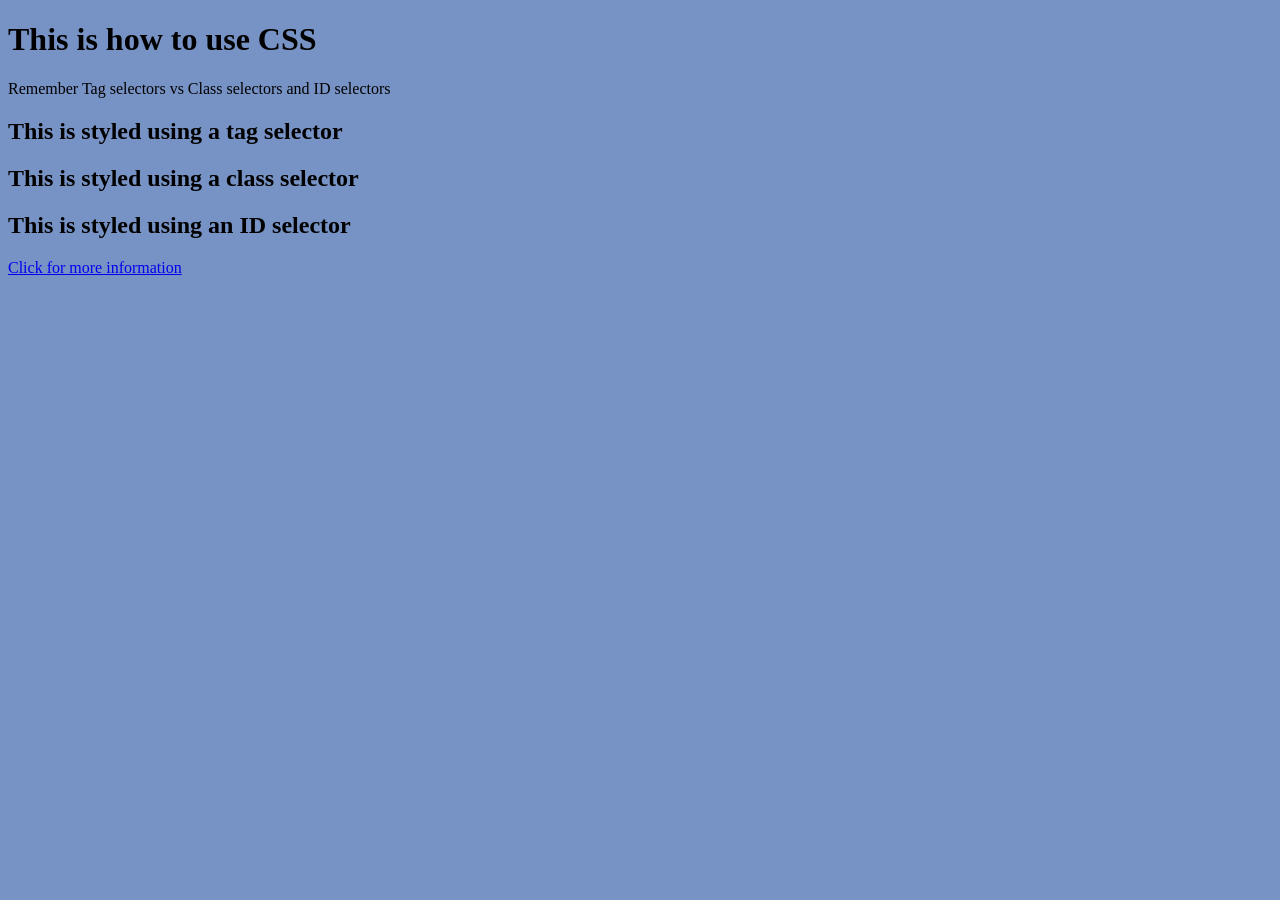
<file: css/index.html>
<!DOCTYPE html>
<html>

<head>
    <title>CSS</title>
    <link rel="stylesheet" type="text/css" href="style.css">
</head>

<body>
    <h1>This is how to use CSS</h1>
    <p>Remember Tag selectors vs Class selectors and ID selectors</p>
    <h2>This is styled using a tag selector</h2>
    <h2 class="class">This is styled using a class selector</h2>
    <h2 id="id">This is styled using an ID selector</h2>
    <a href="about.html">Click for more information</a>
</body>

</html>
</file>
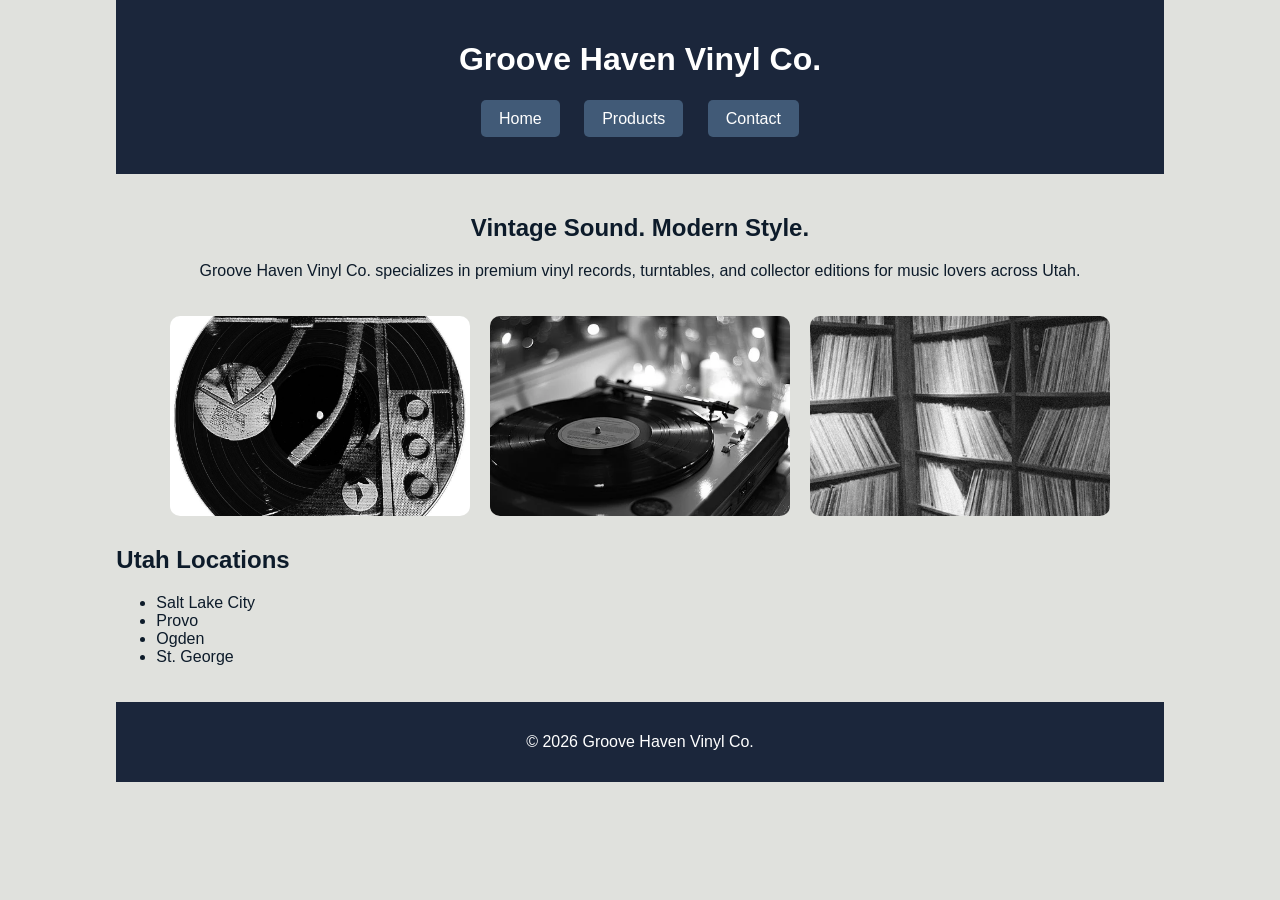
<file: Final Project/index.html>
<!DOCTYPE html>

<head>
    <link rel="stylesheet" href="style.css">
</head>

<body>

    <div class="container">

        <header>
            <h1 id="home-title">Groove Haven Vinyl Co.</h1>

            <nav>
                <ul class="nav-links">
                    <li><a href="index.html">Home</a></li>
                    <li><a href="services.html">Products</a></li>
                    <li><a href="contact.html">Contact</a></li>
                </ul>
            </nav>
        </header>

        <main>

            <section class="hero">
                <h2>Vintage Sound. Modern Style.</h2>
                <p>
                    Groove Haven Vinyl Co. specializes in premium vinyl records,
                    turntables, and collector editions for music lovers across Utah.
                </p>
            </section>

            <section class="image-gallery">

                <img src="images/il_fullxfull.1332834977_6jwo.jpg" alt="Vinyl Records">
                <img src="images/vintage-record-player-stockcake.webp" alt="Record Player">
                <img src="images/Vinyl-Header-Designs-New_1500x.jpg" alt="Music Collection">

            </section>

            <section class="locations">
                <h2>Utah Locations</h2>

                <ul>
                    <li>Salt Lake City</li>
                    <li>Provo</li>
                    <li>Ogden</li>
                    <li>St. George</li>
                </ul>
            </section>

        </main>

        <footer>
            <p>© 2026 Groove Haven Vinyl Co.</p>
        </footer>

    </div>

</body>

</html>
</file>
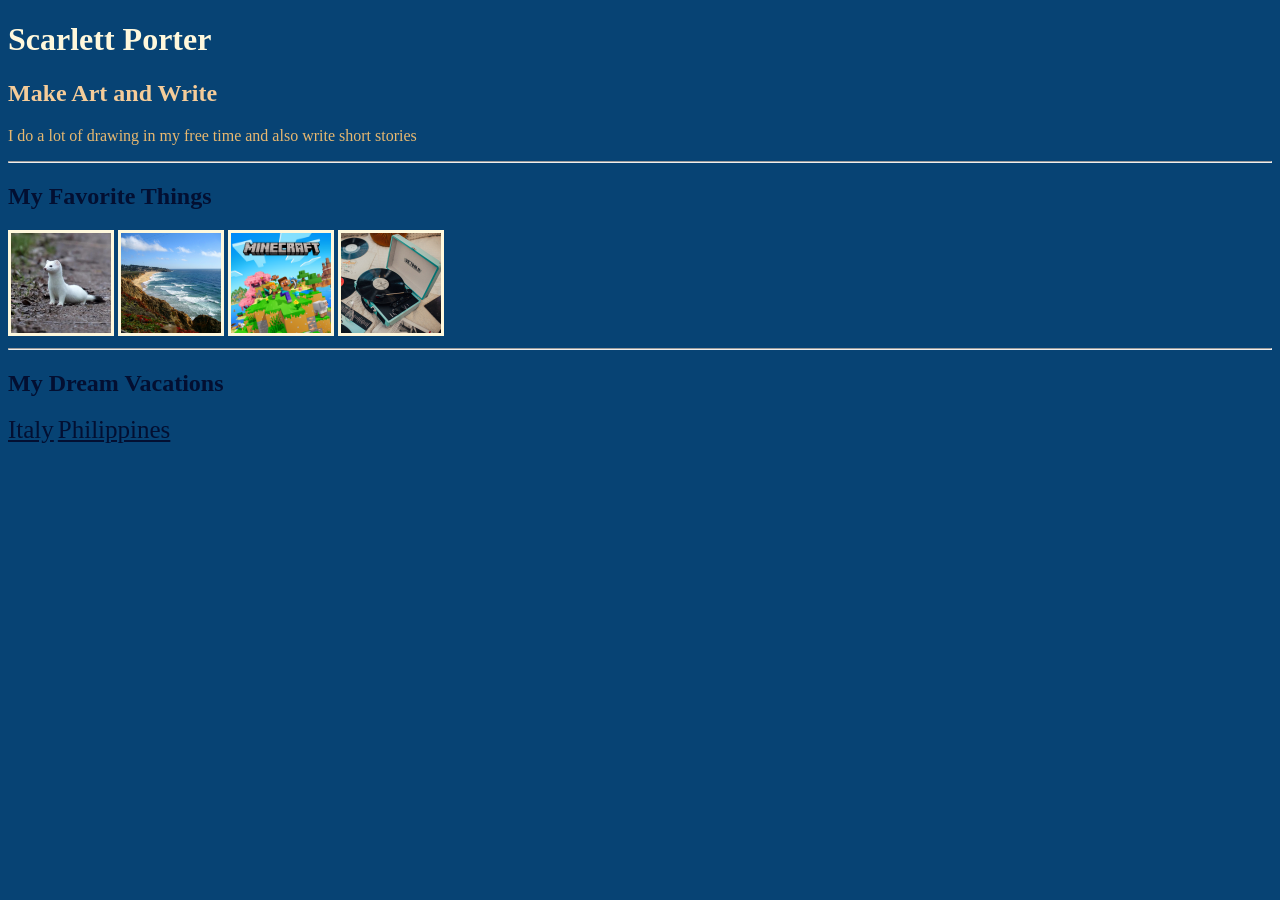
<file: HTML Skeleton/Index.html>
<!DOCTYPE html>
<html>

<head>
    <title>Scarlett Porter</title>
</head>

<body style="background-color:rgb(7, 67, 116)">
    <h1 style="font-family: serif; color: cornsilk;">Scarlett Porter
    </h1>
    <h2 style="font-family: serif; color: rgb(245, 204, 153);">Make Art and Write
    </h2>
    <p style="font-family: serif; color: rgb(231, 184, 112);">I do a lot of drawing
        in my free time and also write short stories</p>
    <hr>
    <h2 style="font-family: serif; color: rgb(3, 15, 49);">My Favorite Things</h2>
    <img style="border-style: solid;color: cornsilk" src="images/ermine.jpg" height="100px" width="100px">
    <img style="border-style: solid;color: cornsilk" src="images/view-of-montara-from.jpg" height="100px" width="100px">
    <img style="border-style: solid;color: cornsilk" src="images/Minecraft_2024_cover_art.png" height="100px"
        width="100px">
    <img style="border-style: solid;color: cornsilk" src="images/Top_9_Rap_Vinyl_Records2.jpg" height="100px"
        width="100px">
    <hr>

    <h2 style="font-family: serif; color: rgb(3, 15, 49);">My Dream Vacations</h2>
    <a style="font-family: serif; color: rgb(3, 15, 49); font-size: 25px"
        href="https://en.wikipedia.org/wiki/Italy">Italy</a>
    <a style="font-family: serif; color: rgb(3, 15, 49); font-size: 25px"
        href="https://en.wikipedia.org/wiki/Philippines">Philippines</a>
</body>

</html>
</file>
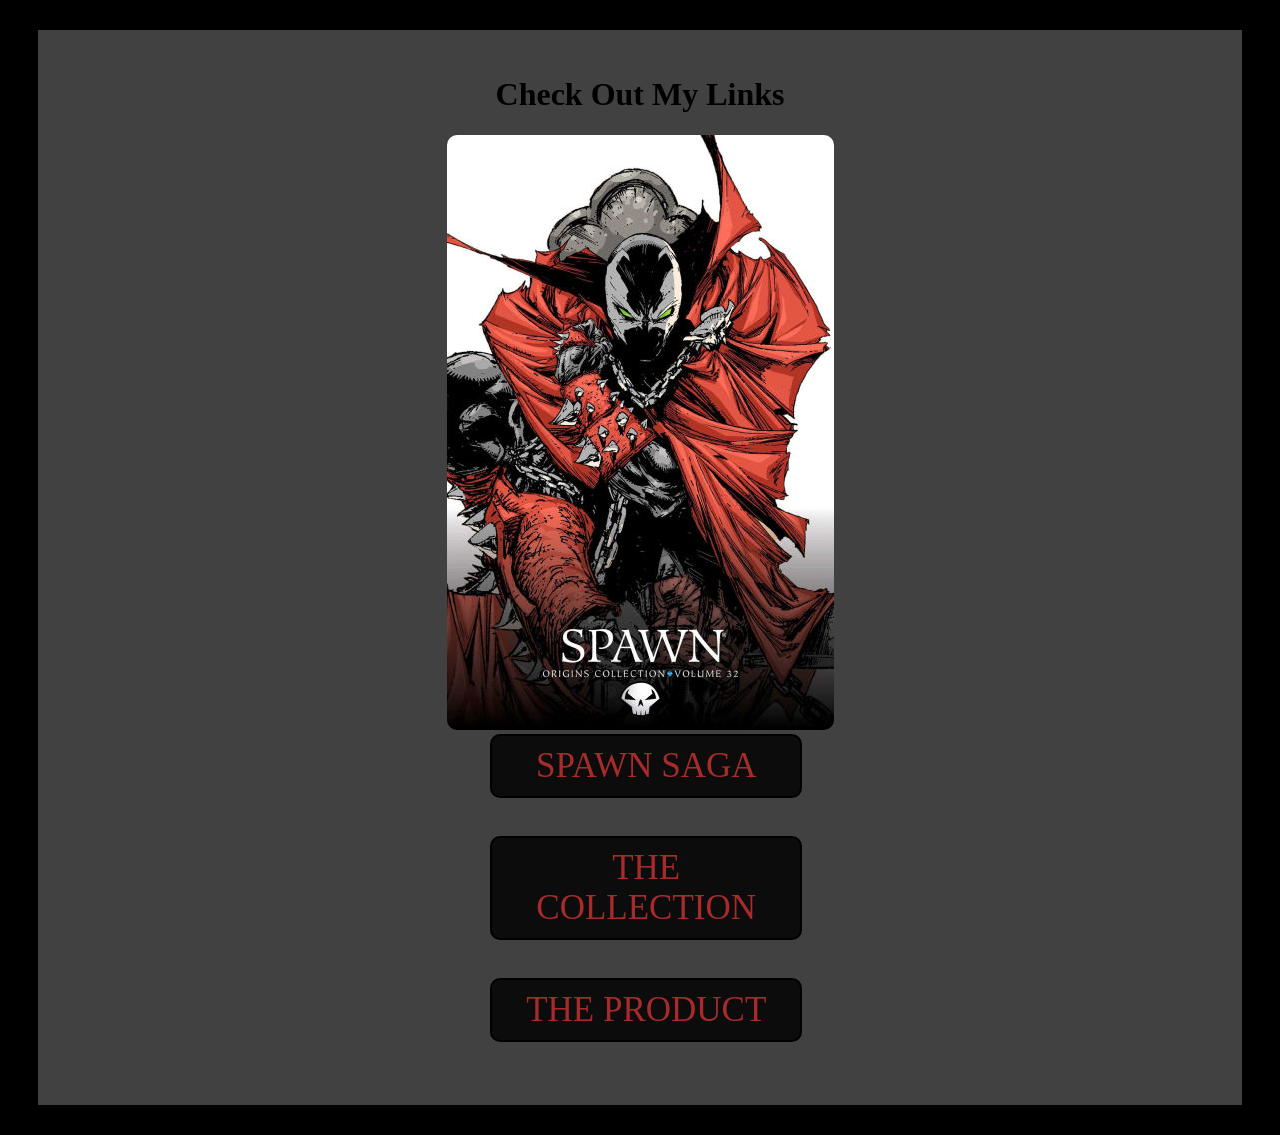
<file: micro interactions/index.html>
<!DOCTYPE html>
<html>

<head>
    <title>Cool Buttons</title>
    <link rel="stylesheet" text="text/css" href="style.css">
</head>

<body>
    <div class="wrapper">
        <h1>Check Out My Links</h1>
        <img id="heroimg" src="images/9781534331082_p0_v1_s600x595.jpg">
        <br>
        <a href="https://en.wikipedia.org/wiki/Spawn_(character)">SPAWN SAGA</a>
        <br>
        <a
            href="https://www.crushingkrisis.com/crushing-comics/spawn-todd-mcfarlane-definitive-collecting-guide-and-reading-order/">THE
            COLLECTION</a>
        <br>
        <a
            href="https://mcfarlanetoysstore.com/comics/spawn/?srsltid=AfmBOopWwJa6dobjIQMqOs_hAGC9Je1cpHskUUNZYiXuJ2odOwbRzot2&page=1">THE
            PRODUCT</a>
        <br>
    </div>
</body>


</html>
</file>
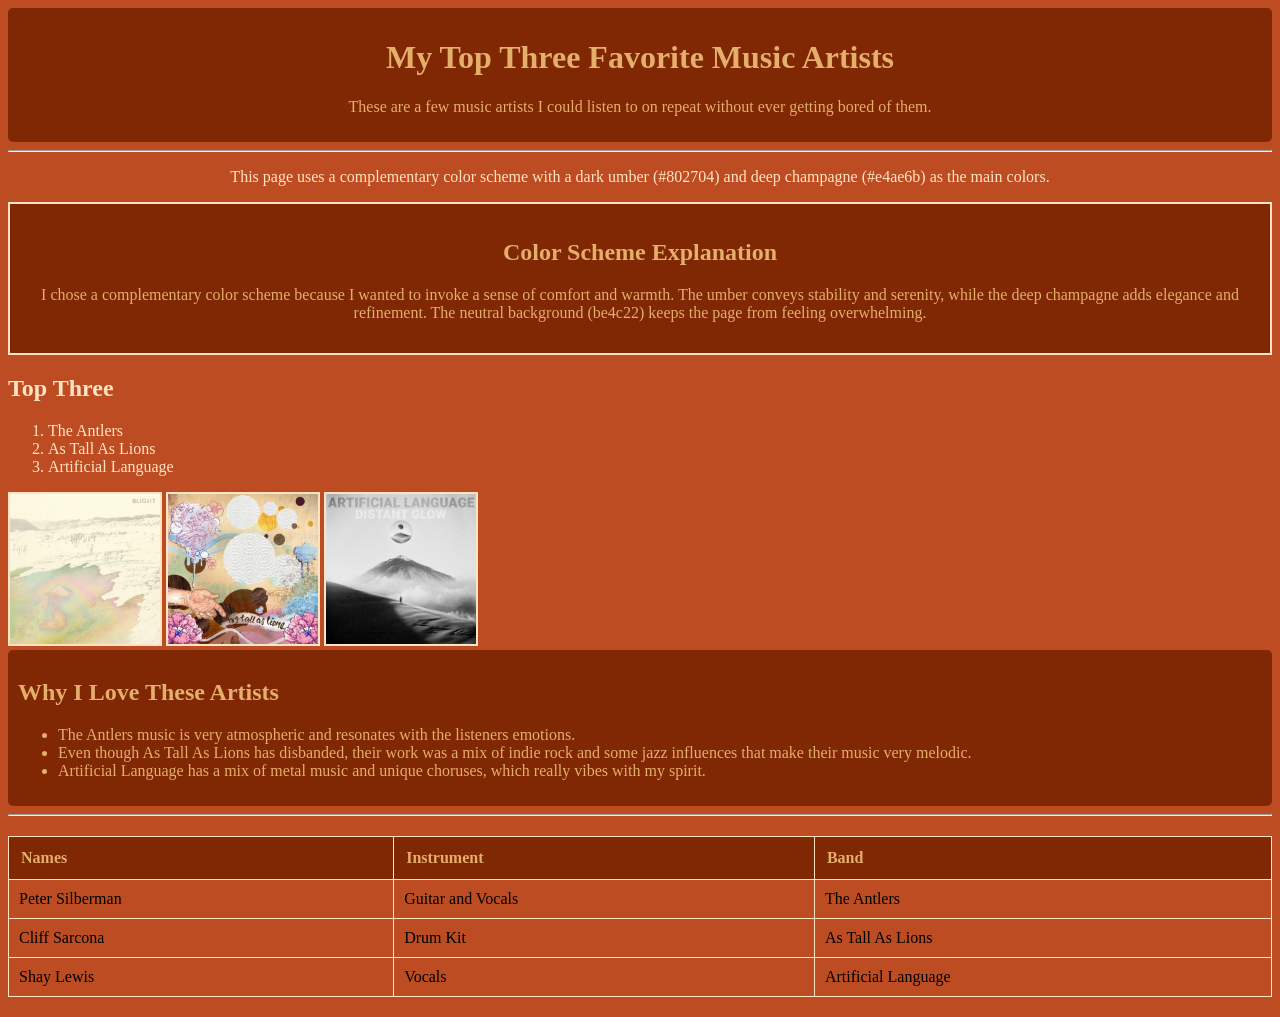
<file: My Favorites/index.html>
<!DOCTYPE html>
<html>

<head>
    <title>My Favorite Music Artists</title>
    <style>
        body {
            background-color: #F8F9FA;
            font-family: 'Times New Roman', Times, serif;
        }

        p {
            text-align: center;
        }

        h1 {
            color: bisque;
            text-align: center;
        }

        table {
            width: 100%;
            border-collapse: collapse;
            margin: 20px 0;
        }

        th {
            background-color: rgb(128, 39, 4);
            color: rgb(228, 174, 107);
            padding: 12px;
            text-align: left;
        }

        td {
            padding: 10px;
        }

        .big {
            background-color: #802704;
            padding: 10px;
            border-radius: 5px;
        }

        .list-container {
            background-color: #DFE6E9;
            padding: 15px;
            border-radius: 8px;
            margin: 10px 0;
        }

        #color-explanation {
            background-color: #802704;
            padding: 15px;
            border: 2px solid bisque;
            color: #e4ae6b;
        }

        tr:hover {
            background-color: #FFEAA7;
        }
    </style>
</head>

<body style="background-color: #be4c22;">
    <div class="big">
        <h1 style="color: #e4ae6b;">My Top Three Favorite Music Artists</h1>
        <p style="color: rgb(228, 174, 107);">These are a few music artists I could listen to on repeat without ever
            getting bored of them.</p>
    </div>
    <hr>
    <div class="highlight" style="color: bisque;">
        <p>This page uses a complementary color scheme with a dark umber (#802704) and deep champagne (#e4ae6b) as the
            main colors.</p>
    </div>
    <div id="color-explanation" style="color: #e4ae6b;">
        <h2 style="text-align: center;">Color Scheme Explanation</h2>
        <p>I chose a complementary color scheme because I wanted to invoke a sense of comfort and warmth. The umber
            conveys
            stability and serenity, while the deep champagne adds elegance and refinement. The neutral background
            (be4c22) keeps
            the page from feeling overwhelming.</p>
    </div>

    <h2 style="color: bisque; ">Top Three</h2>
    <ol style="color: bisque;">
        <li>The Antlers</li>
        <li>As Tall As Lions</li>
        <li>Artificial Language</li>

    </ol>

    <img src="images/blight.webp" height="150px" width="150px" style="border-color: bisque;" border="2px">
    <img src="images/As Tall As Lions.jpg" height="150px" width="150px" style="border-color: bisque;" border="2px">
    <img src="images/Artificial Language.jpg" height="150px" width="150px" style="border-color: bisque;" border="2px">
    <div class="big">

        <h2 style="color: rgb(228, 174, 107); ">Why I Love These Artists</h2>
        <ul style="color: rgb(228, 174, 107);">
            <li>The Antlers music is very atmospheric and resonates with the listeners emotions.</li>
            <li>Even though As Tall As Lions has disbanded, their work was a mix of indie rock and some jazz influences
                that
                make their music very melodic.</li>
            <li>Artificial Language has a mix of metal music and unique choruses, which really vibes with my spirit.
            </li>
        </ul>
    </div>

    <hr>
    <tr>

        <table style="border-color: bisque;" border="1px">
            <tr>
                <th>Names</th>
                <th>Instrument</th>
                <th>Band</th>
            <tr>
            </tr>
            <td>Peter Silberman</td>
            <td>Guitar and Vocals</td>
            <td>The Antlers</td>
            <tr>
            </tr>
            <td>Cliff Sarcona</td>
            <td>Drum Kit</td>
            <td>As Tall As Lions</td>
            <tr>
            </tr>
            <td>Shay Lewis</td>
            <td>Vocals</td>
            <td>Artificial Language</td>
    </tr>
    </table>
</body>

</html>
</file>
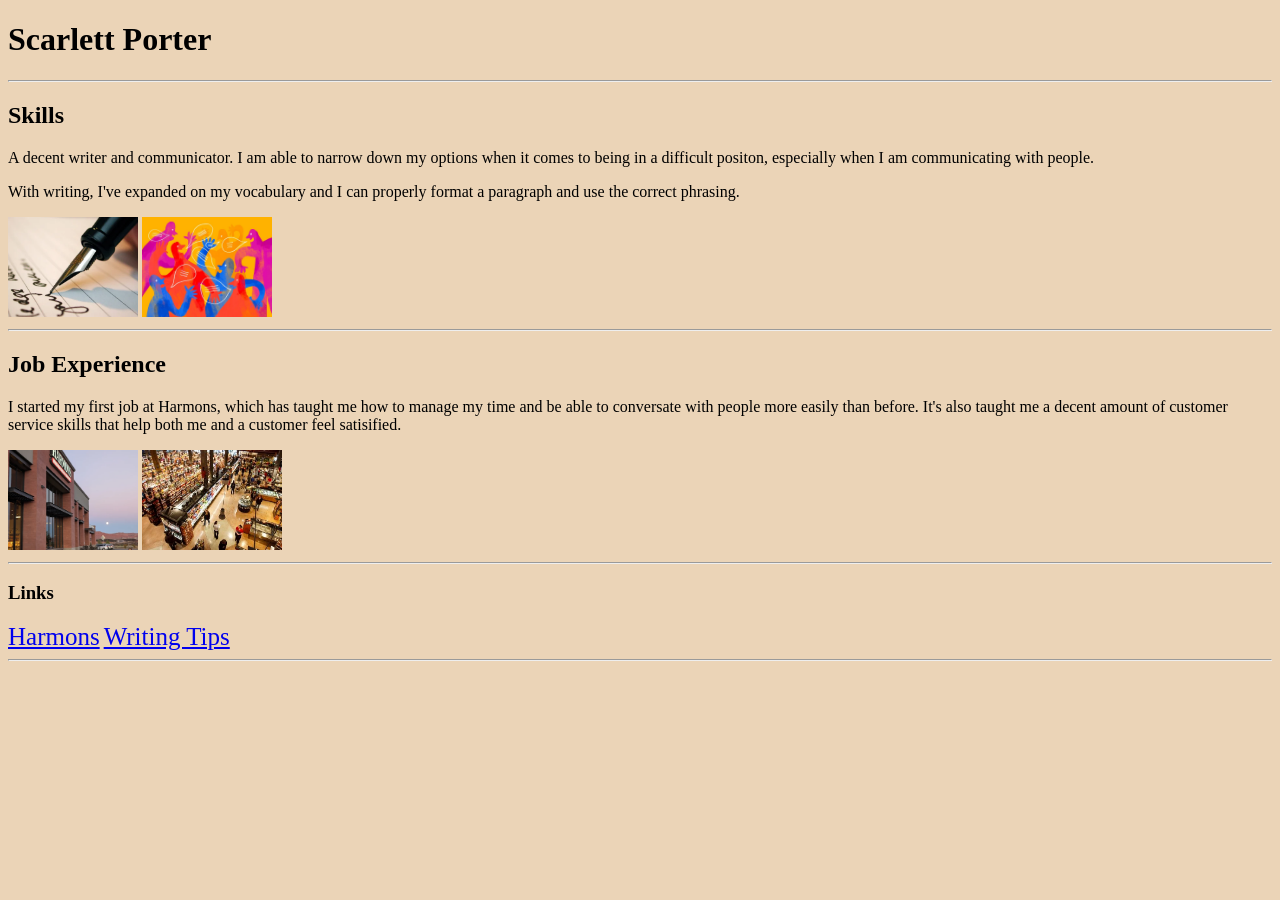
<file: resume/index.html>
<!DOCTYPE html>
<html>

<head>
    <title>Scarlett Porter</title>
</head>

<body style="background-color: rgb(235, 212, 183);">
    <h1>Scarlett Porter</h1>
    <hr>
    <h2>Skills</h2>
    <p>A decent writer and communicator. I am able to narrow down my options when it comes to being in a difficult
        positon, especially when I am communicating with people.</p>
    <p>With writing, I've expanded on my vocabulary and I can properly format a paragraph and use the correct phrasing.
    </p>
    <img src="images/Writing.webp" height="100px" width="130px">
    <img src="images/colorful-abstract-illustration-people-communicating-600nw-2585589495.webp" height="100px"
        width="130px">
    <hr>
    <h2>Job Experience</h2>
    <p>I started my first job at Harmons, which has taught me how to manage my time and be able to conversate with
        people more easily than before. It's also taught me a decent amount of customer service skills that help both me
        and a customer feel satisified.</p>
    <img src="images/harmons.webp" height="100px" width="130px">
    <img src="images/biz_harmonsopen_021612~3.jpg" height="100px" width="140px">
    <hr>
    <h3>Links</h3>
    <a style="font-size: 25px;" href="https://shop.harmonsgrocery.com/store/harmons/storefront">Harmons</a>
    <a style="font-size: 25px;" href="https://www.umaryland.edu/cpa/website-manual/prepare/web-writing/">Writing
        Tips</a>

    <hr>

</body>

</html>
</file>
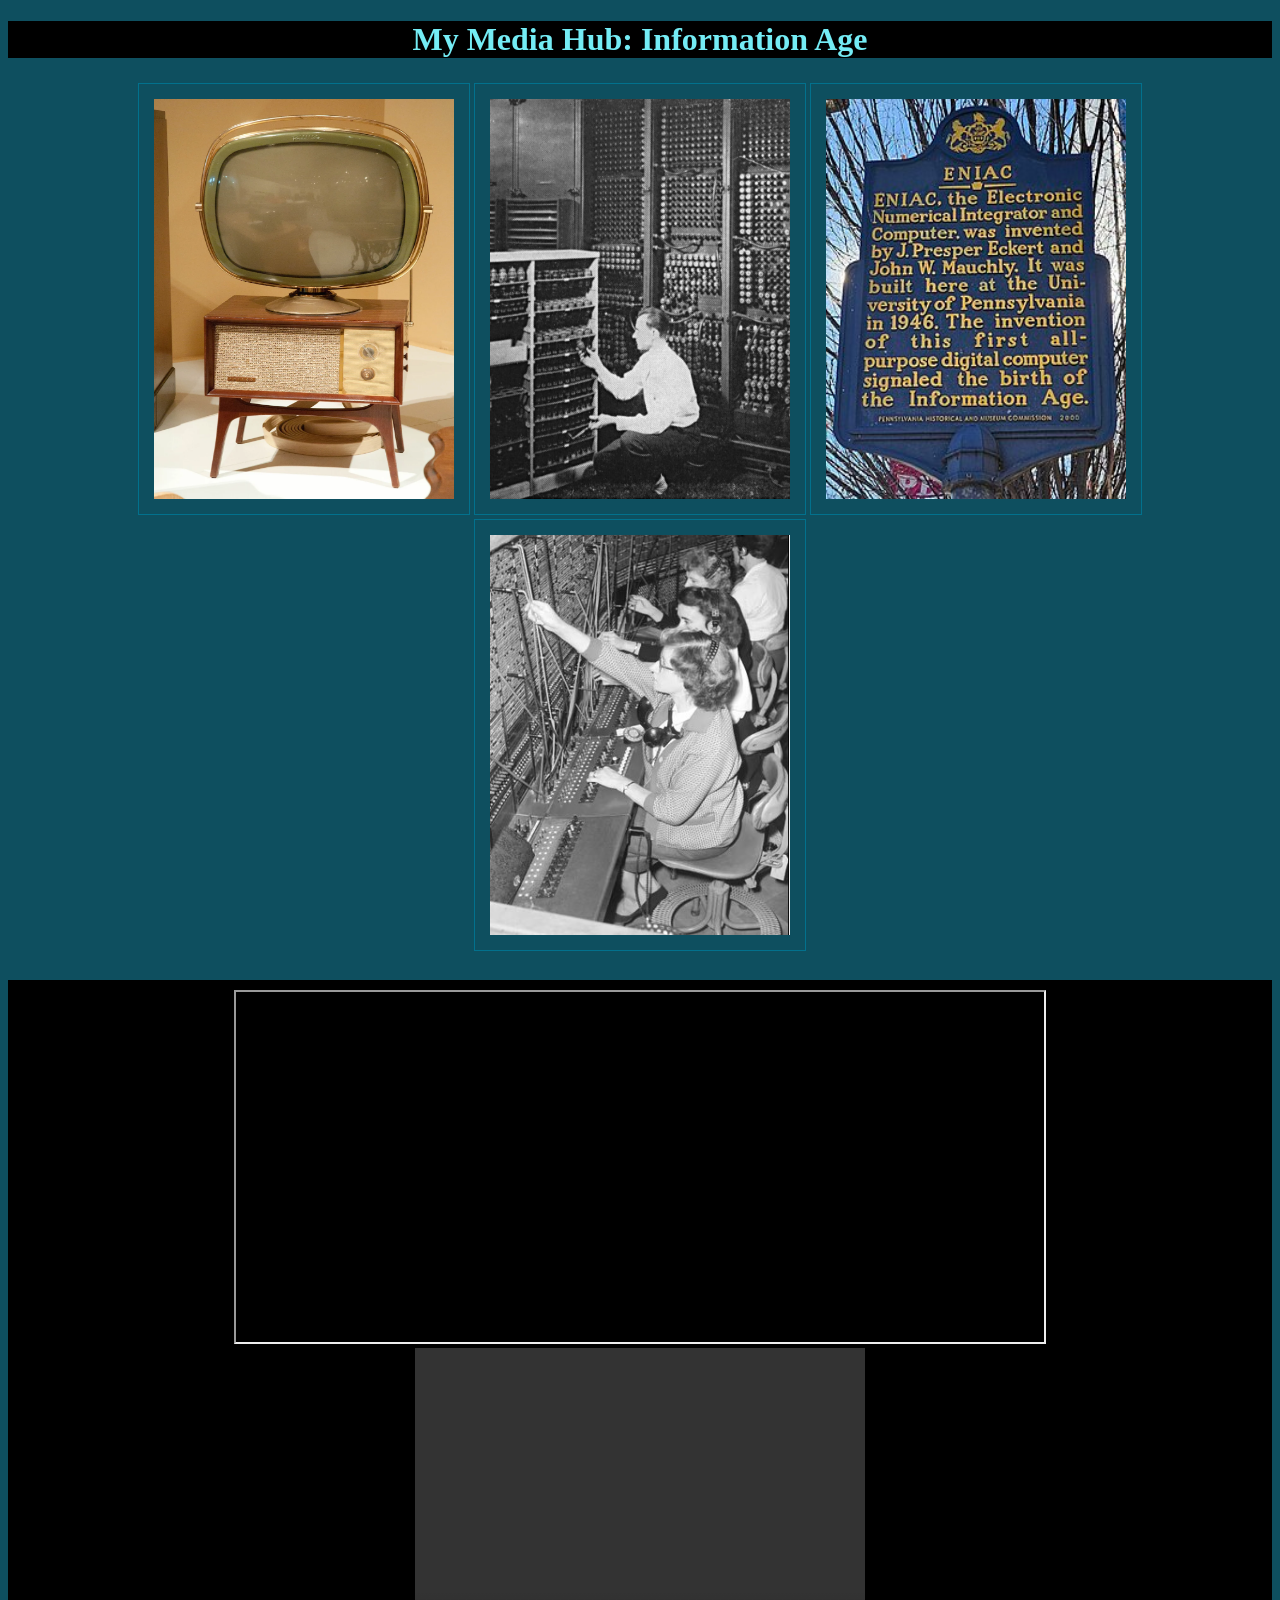
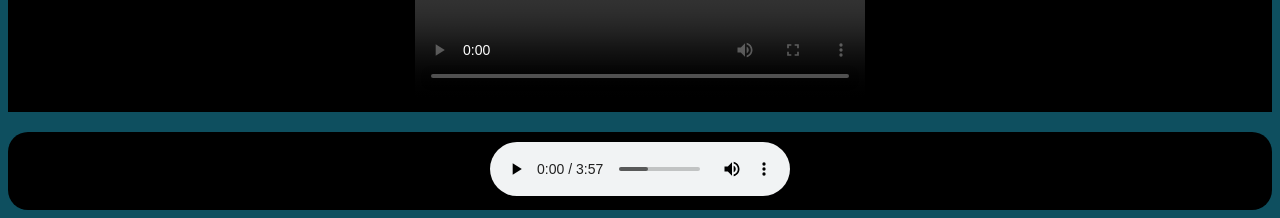
<file: visual elements/index.html>
<!DOCTYPE html>
<html>

<head>
    <title>Scarlett Porter</title>
    <link rel="stylesheet" type="text/css" href="style.css">
</head>

<body>
    <h1>My Media Hub: Information Age</h1>
    <div class="img-box">
        <img src="images/1950s-philco-television (1).webp" alt="Philco TV">
        <img src="images/ENIAC-changing_a_tube_(cropped).jpg" alt="Server Room">
        <img src="images/ENIAC_Pennsylvania_state_historical_marker.jpg" alt="Historical Sign">
        <img src="images//35a62b41-ef52-4cb8-a173-560ce0762c70-2016x2040.jpg" alt="Coils and Cables">
    </div>

    <div class="random">
        <iframe height="350px" width="65%" src="https://en.wikipedia.org/wiki/Information_Age">
        </iframe>

        <video width="450" height="350" controls>
            <source src="videos/Napoleon_ADR.mp4" type="video/mp4">
        </video>
    </div>
    <div class="aud-box">
        <audio controls>
            <source src="videos/bensound-slowlife.mp3">
        </audio>
    </div>
</body>

</html>
</file>
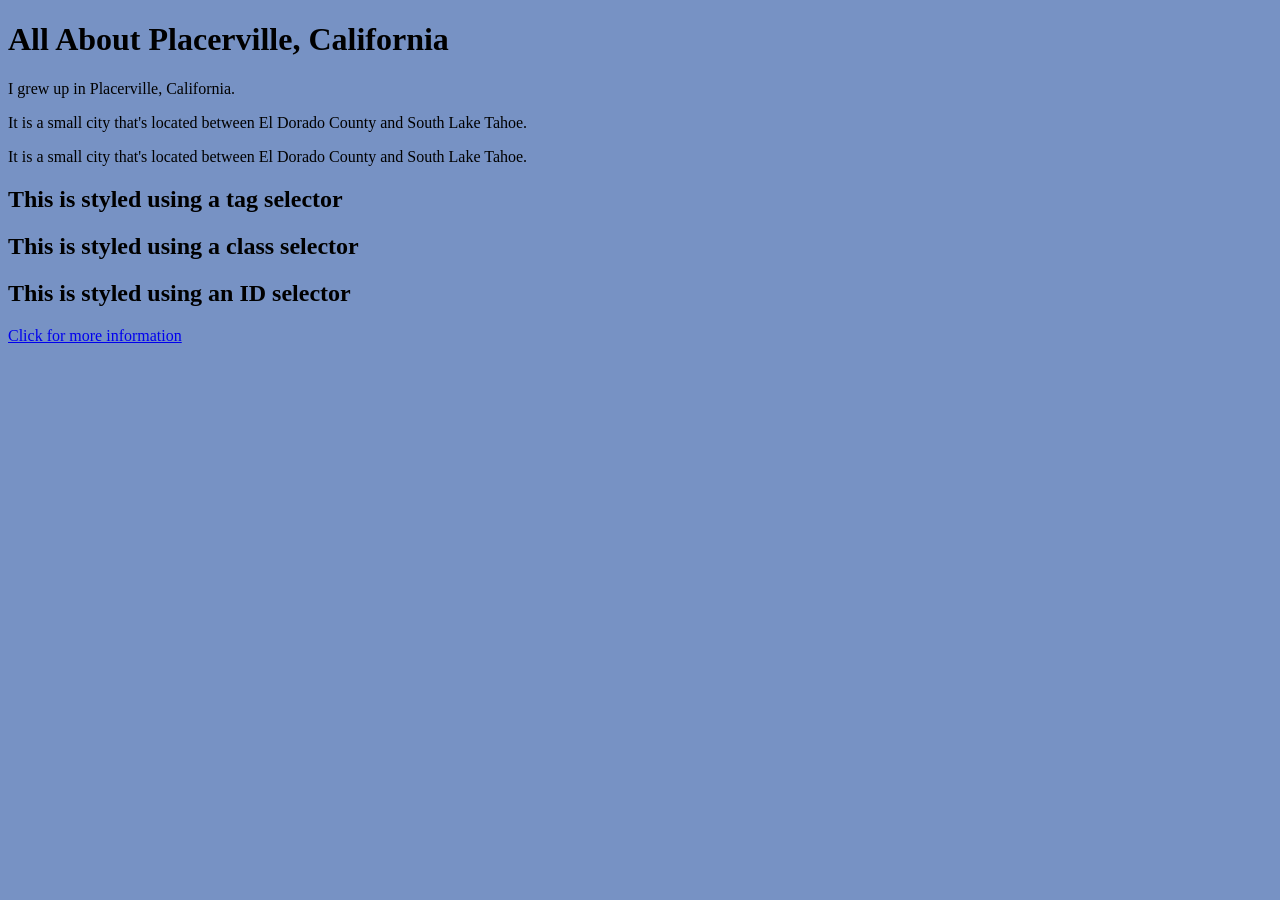
<file: css/about.html>
<!DOCTYPE html>
<html>

<head>
    <title>My Hometown - Placerville, California</title>
    <link rel="stylesheet" type="text/css" href="style.css">
</head>

<body>
    <h1>All About Placerville, California</h1>
    <p>I grew up in Placerville, California.</p>
    <p>It is a small city that's located between El Dorado County and South Lake Tahoe.</p>
    <p>It is a small city that's located between El Dorado County and South Lake Tahoe.</p>
    <h2>This is styled using a tag selector</h2>
    <h2 class="class">This is styled using a class selector</h2>
    <h2 id="id">This is styled using an ID selector</h2>
    <a href="index.html">Click for more information</a>
</body>

</html>
</file>
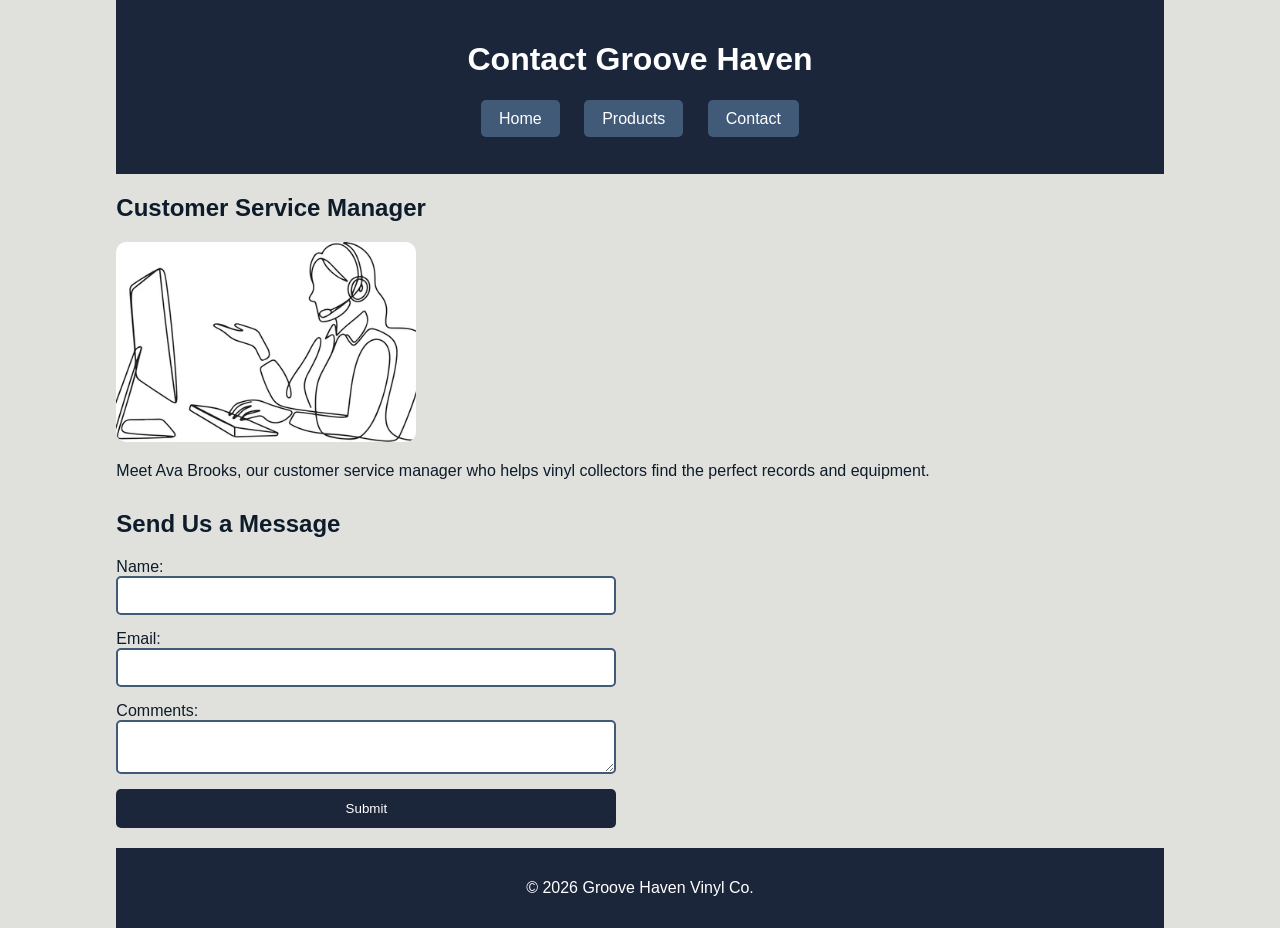
<file: Final Project/contact.html>
<!DOCTYPE html>

<head>
    <link rel="stylesheet" href="style.css">
</head>

<body>

    <div class="container">

        <header>
            <h1 id="contact-title">Contact Groove Haven</h1>

            <nav>
                <ul class="nav-links">
                    <li><a href="index.html">Home</a></li>
                    <li><a href="services.html">Products</a></li>
                    <li><a href="contact.html">Contact</a></li>
                </ul>
            </nav>
        </header>

        <main>

            <section class="manager-section">

                <h2>Customer Service Manager</h2>

                <img src="images/single-line-drawing-young-female-600nw-2738837575.webp" alt="Customer Service Manager">

                <p>
                    Meet Ava Brooks, our customer service manager who helps vinyl
                    collectors find the perfect records and equipment.
                </p>

            </section>

            <section class="form-section">

                <h2>Send Us a Message</h2>

                <form>

                    <label for="name">Name:</label>
                    <input type="text" id="name" name="name">

                    <label for="email">Email:</label>
                    <input type="email" id="email" name="email">

                    <label for="comments">Comments:</label>
                    <textarea id="comments" name="comments"></textarea>

                    <button type="submit">Submit</button>

                </form>

            </section>

        </main>

        <footer>
            <p>© 2026 Groove Haven Vinyl Co.</p>
        </footer>

    </div>

</body>

</html>
</file>
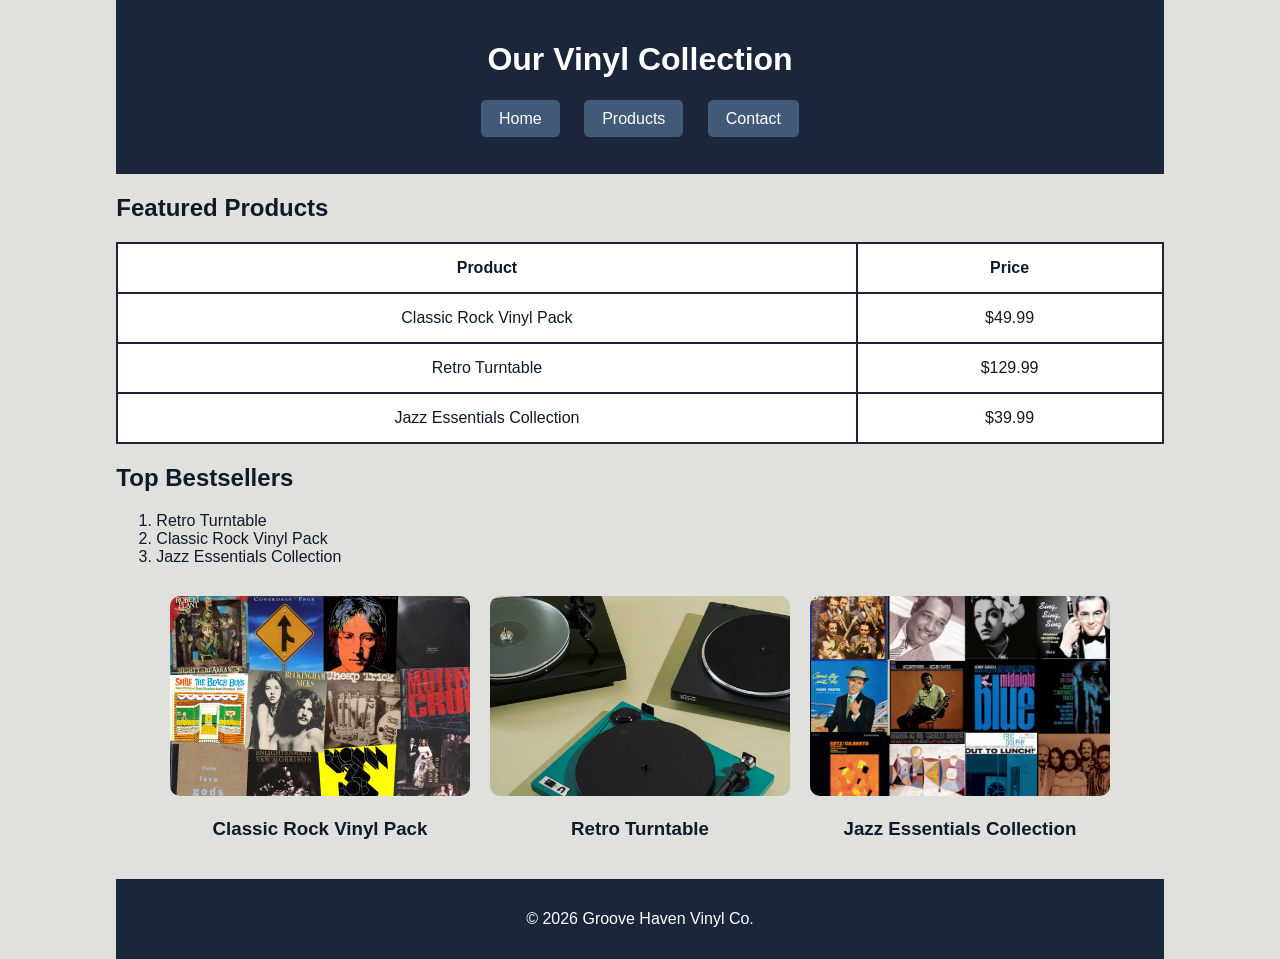
<file: Final Project/services.html>
<!DOCTYPE html>

<head>
    <title>Products | Groove Haven Vinyl Co.</title>
    <link rel="stylesheet" href="style.css">
</head>

<body>

    <div class="container">

        <header>
            <h1 id="products-title">Our Vinyl Collection</h1>

            <nav>
                <ul class="nav-links">
                    <li><a href="index.html">Home</a></li>
                    <li><a href="services.html">Products</a></li>
                    <li><a href="contact.html">Contact</a></li>
                </ul>
            </nav>
        </header>

        <main>

            <section class="table-section">

                <h2>Featured Products</h2>

                <table>
                    <tr>
                        <th>Product</th>
                        <th>Price</th>
                    </tr>

                    <tr>
                        <td>Classic Rock Vinyl Pack</td>
                        <td>$49.99</td>
                    </tr>

                    <tr>
                        <td>Retro Turntable</td>
                        <td>$129.99</td>
                    </tr>

                    <tr>
                        <td>Jazz Essentials Collection</td>
                        <td>$39.99</td>
                    </tr>

                </table>

            </section>

            <section class="bestsellers">

                <h2>Top Bestsellers</h2>

                <ol>
                    <li>Retro Turntable</li>
                    <li>Classic Rock Vinyl Pack</li>
                    <li>Jazz Essentials Collection</li>
                </ol>

            </section>

            <section class="product-images">

                <div class="product-card">
                    <img src="images/attachment-Vinyl-Rereleases.jpg" alt="Rock Vinyl">
                    <h3>Classic Rock Vinyl Pack</h3>
                </div>

                <div class="product-card">
                    <img src="images/turntables-2048px-00419-3x2-1.webp" alt="Turntable">
                    <h3>Retro Turntable</h3>
                </div>

                <div class="product-card">
                    <img src="images/12-album-plain-grid-2-2.png" alt="Jazz Vinyl">
                    <h3>Jazz Essentials Collection</h3>
                </div>

            </section>

        </main>

        <footer>
            <p>© 2026 Groove Haven Vinyl Co.</p>
        </footer>

    </div>

</body>

</html>
</file>
<file: css/style.css>
body {
    background-color: rgb(119, 146, 196)
}

h1 {
    text-align: left
}
</file>
<file: Final Project/style.css>
body {
    margin: 0;
    font-family: Arial, Helvetica, sans-serif;
    background-color: #E0E1DD;
    color: #0D1B2A;
}

.container {
    display: grid;
    grid-template-columns: 1fr 3fr 3fr 3fr 1fr;
}

header,
main,
footer {
    grid-column: 2 / 5;
}

header {
    background-color: #1B263B;
    color: white;
    padding: 20px;
    text-align: center;
}

footer {
    background-color: #1B263B;
    color: white;
    text-align: center;
    padding: 15px;
    margin-top: 20px;
}

.nav-links {
    list-style-type: none;
    padding: 0;
}

.nav-links li {
    display: inline-block;
    margin: 10px;
}

.nav-links a {
    text-decoration: none;
    color: white;
    background-color: #415A77;
    padding: 10px 18px;
    border-radius: 5px;
    transition: 0.3s;
}

.nav-links a:hover {
    background-color: #778DA9;
    color: black;
}

.nav-links a:active {
    background-color: #E0E1DD;
}

.hero {
    text-align: center;
    padding: 20px;
}

.image-gallery {
    display: flex;
    justify-content: center;
    gap: 20px;
    flex-wrap: wrap;
}

.image-gallery img,
.product-card img,
.manager-section img {
    width: 300px;
    height: 200px;
    object-fit: cover;
    border-radius: 10px;
}

.locations {
    margin-top: 30px;
}

.table-section {
    margin-top: 20px;
}

table {
    width: 100%;
    border-collapse: collapse;
    background-color: white;
}

table,
th,
td {
    border: 2px solid #1B263B;
}

th,
td {
    padding: 15px;
    text-align: center;
}

.product-images {
    display: flex;
    justify-content: center;
    gap: 20px;
    flex-wrap: wrap;
    margin-top: 30px;
}

.product-card {
    text-align: center;
}

.form-section {
    margin-top: 30px;
}

form {
    display: flex;
    flex-direction: column;
    max-width: 500px;
}

input,
textarea {
    margin-bottom: 15px;
    padding: 10px;
    border: 2px solid #415A77;
    border-radius: 5px;
}

button {
    background-color: #1B263B;
    color: white;
    padding: 12px;
    border: none;
    border-radius: 5px;
    cursor: pointer;
}

button:hover {
    background-color: #415A77;
}

@media (max-width: 768px) {

    .container {
        grid-template-columns: 1fr;
    }

    header,
    main,
    footer {
        grid-column: 1;
    }

}
</file>
<file: micro interactions/style.css>
body {
    background-color: rgb(0, 0, 0);
}

.wrapper {
    background-color: rgb(65, 65, 65);
    padding: 25px;
    color: black;
    margin: 30px;
    text-align: center;
}

#heroimg {
    border: 2px black;
    border-radius: 10px;
}

a {
    display: block;
    color: #a72b2b;
    text-decoration: none;
    font-size: 35px;
    border: 2px solid black;
    border-radius: 10px;
    margin-bottom: 20px;
    padding: 10px;
    width: 25%;
    margin-left: 37%;
    background-color: rgb(12, 12, 12);
}

a:hover {
    color: #5c0f0f;
    background-color: black;
}

a:active {
    text-align: center;
    margin-top: 2px;
    font-size: 37px;
}

a:visited {
    background-color: whitesmoke;
    color: #5c0f0f;
}
</file>
<file: visual elements/style.css>
body {
    background-color: rgb(14, 79, 95);
}

h1 {
    font-family: 'Times New Roman', Times, serif;
    text-align: center;
    background-color: black;
    color: rgb(116, 236, 245);
}

img {
    width: 300px;
    border: 1px solid rgb(2, 113, 141);
    padding: 15px;
    height: 400px;
}

.img-box {
    text-align: center;
    margin: 25px;
}

.random {
    text-align: center;
    background-color: black;
    padding: 10px;
    margin-block: inherit;
}

.aud-box {
    text-align: center;
    margin-top: 20px;
    background-color: black;
    border-radius: 20px;
    padding: 10px;
}
</file>
